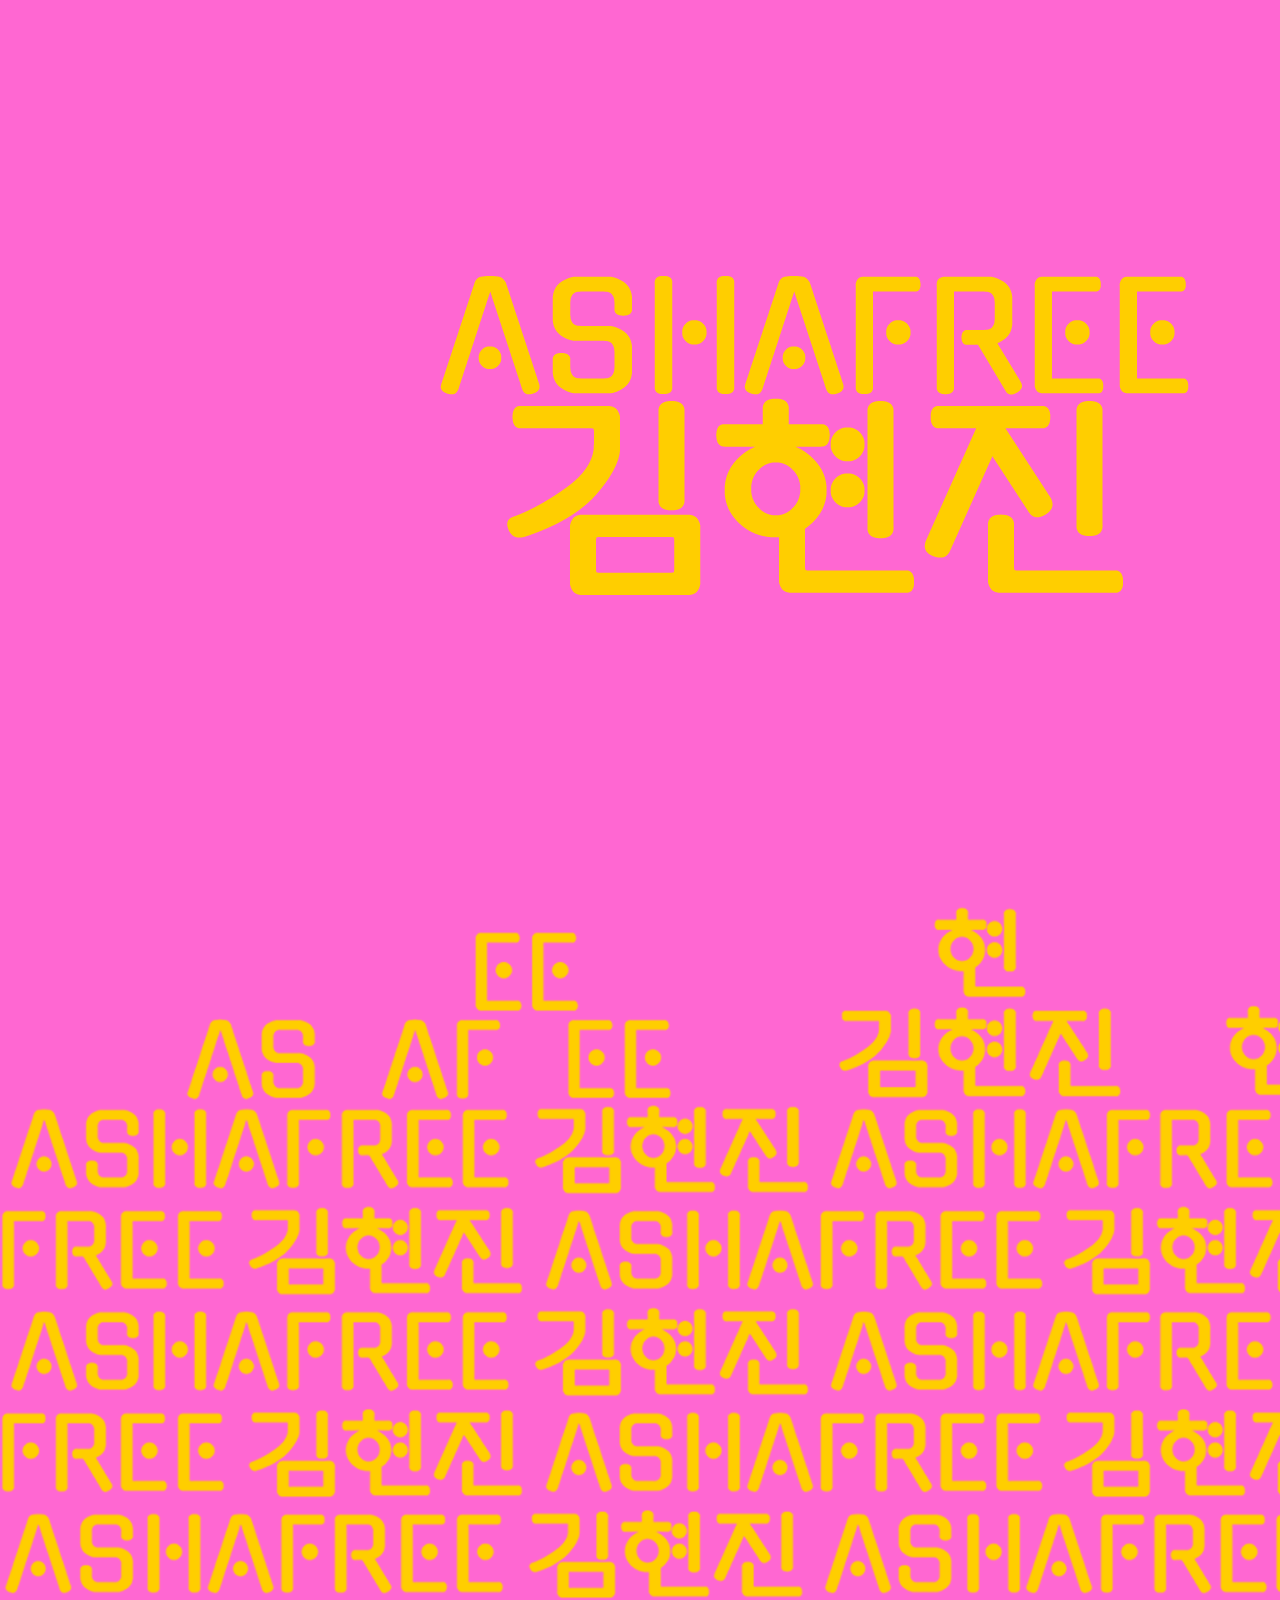
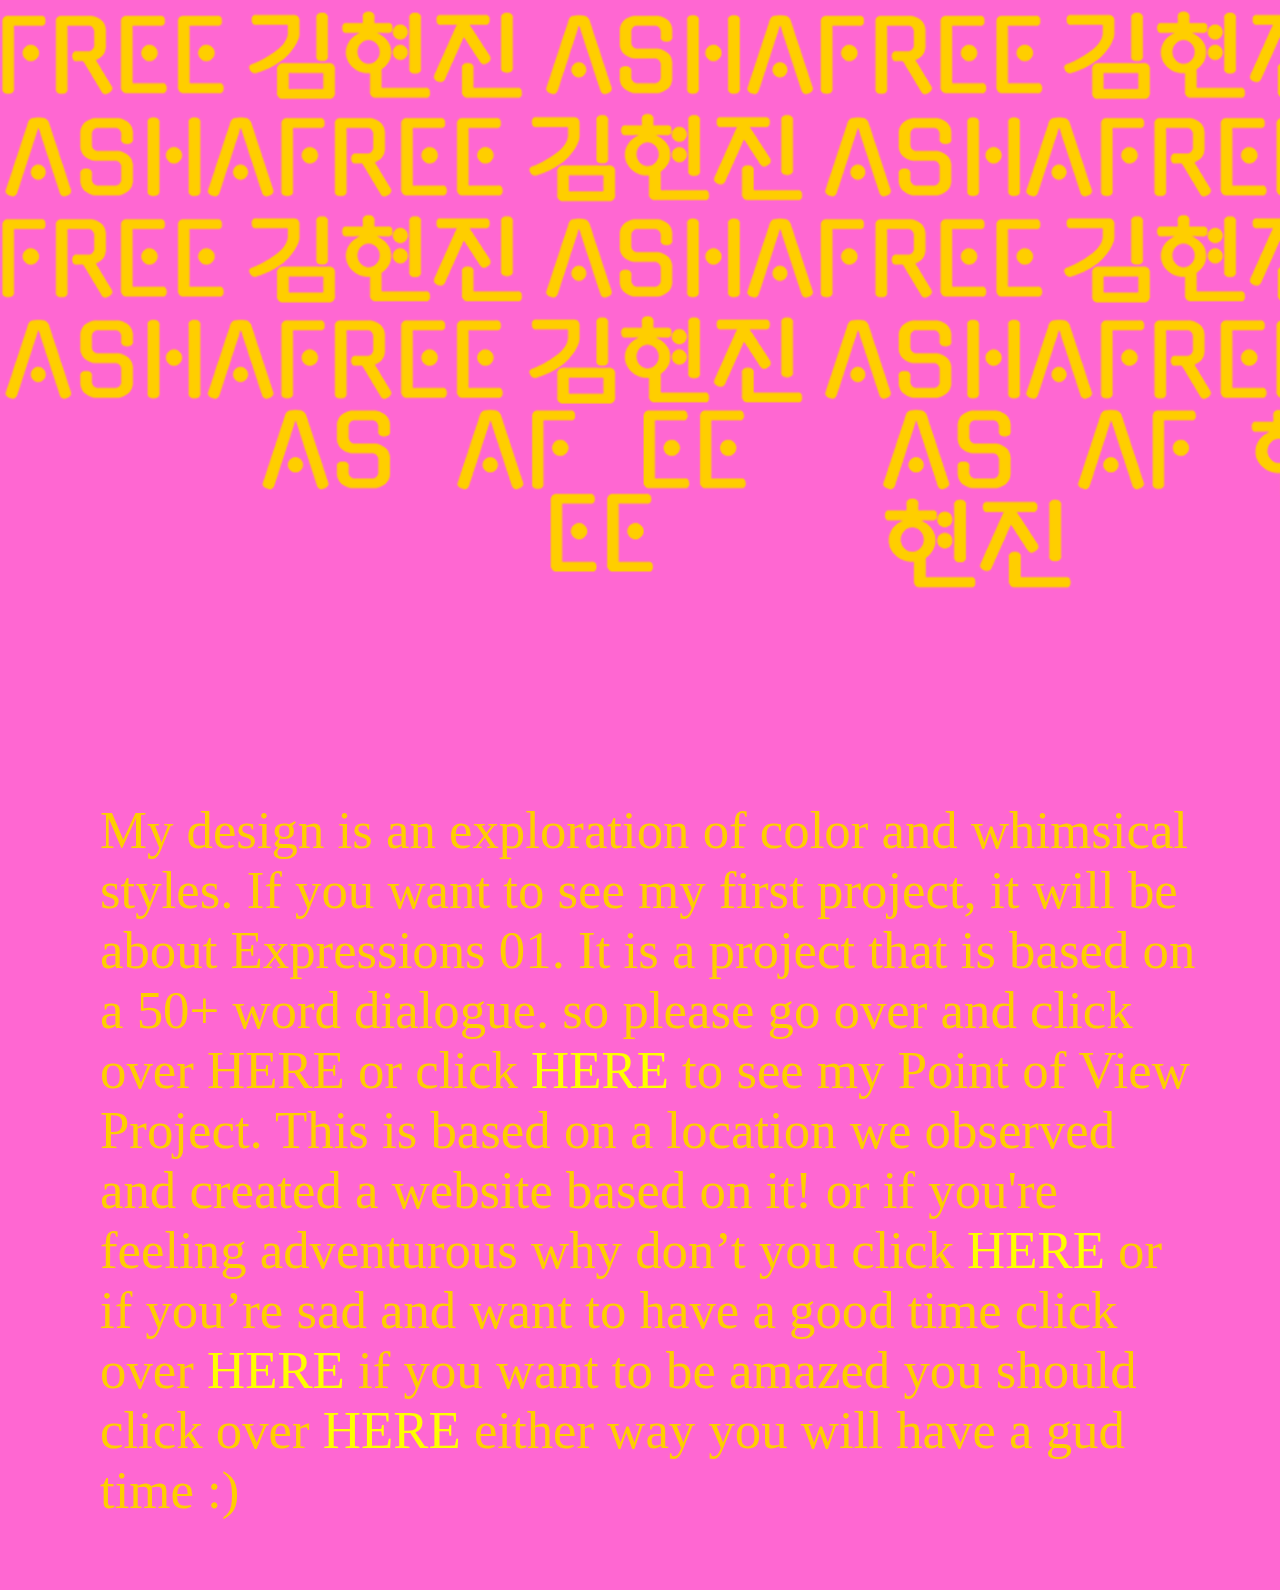
<file: index.html>
<!DOCTYPE html>
<html lang="en">
<head>
	<meta charset="utf-8">
	<meta name="viewport" content="width=device-width, initial-scale=1.0">
	<meta http-equiv="X-UA-Compatible" content="ie=edge">
	<link rel="stylesheet" type = "text/css" href="./styles/landing.css">
	<title>Ashley Kim</title>

	<style>
		
	body {
	  background-color: #FF67D2;
	  background-repeat: no-repeat;
	  background-attachment: fixed;
	  background-size: cover;
	}

	a.here:hover, a.here:active {color: white;}
	a.here2:hover, a.here2:active {color: white;}
	a.here3:hover, a.here3:active {color: white;}
	a.here4:hover, a.here4:active {color: white;}
	a.here5:hover, a.here5:active {color: white;}


	</style>

</head>

<body>

	<div class="logo_first">
		<img src="title_landingpage.png">
	</div>

	<div class="logo_big">
		<img src="many_logo.png">
	</div>

	<div class="bio">
		<p style="font-size:330%;"> 
			My design is an exploration of 
			color and whimsical styles.
			If you want to see my first project, it will be about Expressions 01. 
			It is a project that is based on a 50+ word dialogue. so please go over 
			and click over <span style="font-size:100%;cursor:pointer" onclick="openNav()">HERE</span>
			<!--<a class='here' href="./projects/expressions.html">HERE</a>--> 
			or click <a class='here2' href="./Point-of-View/index.html">HERE</a> to 
			see my Point of View Project. This is based on a location we observed 
			and created a website based on it! or if you're feeling
			adventurous why don’t you 
			click <a class='here3' href="project3.html">HERE</a> or if you’re sad and
			want to have a good time
			click over <a class='here4' href="project4.html">HERE</a> if you want to be 
			amazed you should click over 
			<a class='here5' href="project5.html">HERE</a> either way you will have a
			gud time :) 
		</p>
	</div>

	<!--https://ashafree.github.io/Point-of-View/-->

	<div id="mySidenav" class="sidenav">
		<a href="javascript:void(0)" class="closebtn" onclick="closeNav()">&times;</a>
		<a href="#">About</a>
	  </div>


	  <script src ="../styles/landing.js"></script>

</body>
</html>
</file>
<file: styles/landing.css>
*{
  margin: 0px;
  margin-bottom: 70px;
  padding: 0px;
}

  @import url('href="https://fonts.googleapis.com/css?family=Gugi&display=swap');


a {
  text-decoration: none;
  color: white;
}
  
  .logo_first {
    position:absolute; top: -300px; left: -190px;
  }

   .logo_big {
    position:absolute; top: 800px; left: -250px;
  }

    .statement {
    position:absolute; top: 2100px; left: 0px;
  }

    .bio {
    position:absolute; top: 2400px; left: 100px;
    width: 1100px;
    font-family: 'Gugi', cursive;
    color: rgb(255,206,0);
  }

  .here {
    font-family: 'Gugi', cursive;
    color: yellow;
  }

  .here2 {
    font-family: 'Gugi', cursive;
    color: yellow;
  }

  .here3 {
    font-family: 'Gugi', cursive;
    color: yellow;
  }

  .here4 {
    font-family: 'Gugi', cursive;
    color: yellow;
  }

  .here5 {
    font-family: 'Gugi', cursive;
    color: yellow;
  }

  .sidenav {
    height: 100%;
    width: 0;
    position: fixed;
    z-index: 1;
    top: 0;
    right: 0;
    background-color: #111;
    overflow-x: hidden;
    transition: 0.5s;
    padding-top: 60px;
  }
  
  .sidenav a {
    padding: 8px 8px 8px 32px;
    text-decoration: none;
    font-size: 25px;
    color: yellow;
    display: block;
    transition: 0.3s;
  }
  
  .sidenav a:hover {
    color: blue;
  }
  
  .sidenav .closebtn {
    position: absolute;
    top: 0;
    right: 25px;
    font-size: 36px;
    margin-left: 50px;
  }
  
  @media screen and (max-height: 450px) {
    .sidenav {padding-top: 15px;}
    .sidenav a {font-size: 18px;}
  }
</file>
